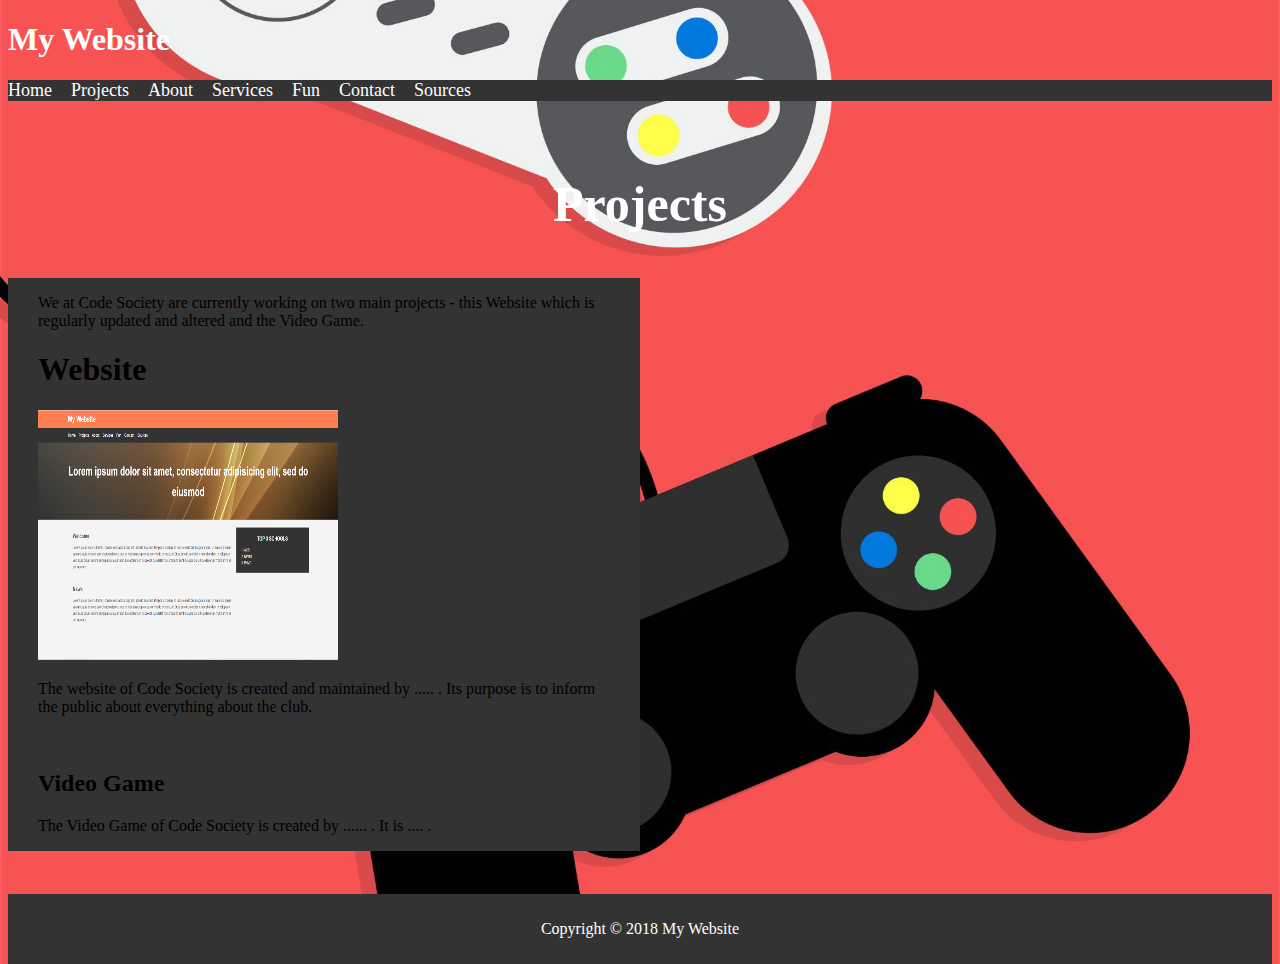
<file: CODESOCIETY.html>
<!DOCTYPE html>
<html>
<head>
	<title>My Website</title>
	<meta charset="UTF-8">
	<link rel="stylesheet" type="text/css" href="css/new2.css">
</head>
<body>
	<header id="main-header">
		<div class="container">
			<h1>My Website</h1>
		</div>
	</header>

	<nav id="navbar">
		<div class="container">
			<ul>
				<li><a href="#">Home</a></li>
				<li><a href="projects.html">Projects</a></li>
				<li><a href="#">About</a></li>
				<li><a href="#">Services</a></li>
				<li><a href="#">Fun</a></li>
				<li><a href="#">Contact</a></li>
				<li><a href="#">Sources</a></li>
			</ul>
		</div>
	</nav>
	<section id="showcase">
		<div class="container">
			<h1>Projects</h1>
		</div>
	</section>
	<div class="container">
		<section id="main">
			<p>We at Code Society are currently working on two main projects - this Website which is regularly updated and altered and the Video Game.</p>
			<h1>Website</h1>
			<img src="css/pic1.png" alt="website pic" width="300" height="250">
			<p>The website of Code Society is created and maintained by ..... . Its purpose is to inform the public about everything about the club.</p>
			<br> 
			<h2>Video Game</h2>
			<p>The Video Game of Code Society is created by ...... . It is .... .</p>	
		</section>
	</div>
	<footer id="main-footer">
		<p>Copyright &copy; 2018 My Website</p>
	</footer>
</body>
</html>
</file>
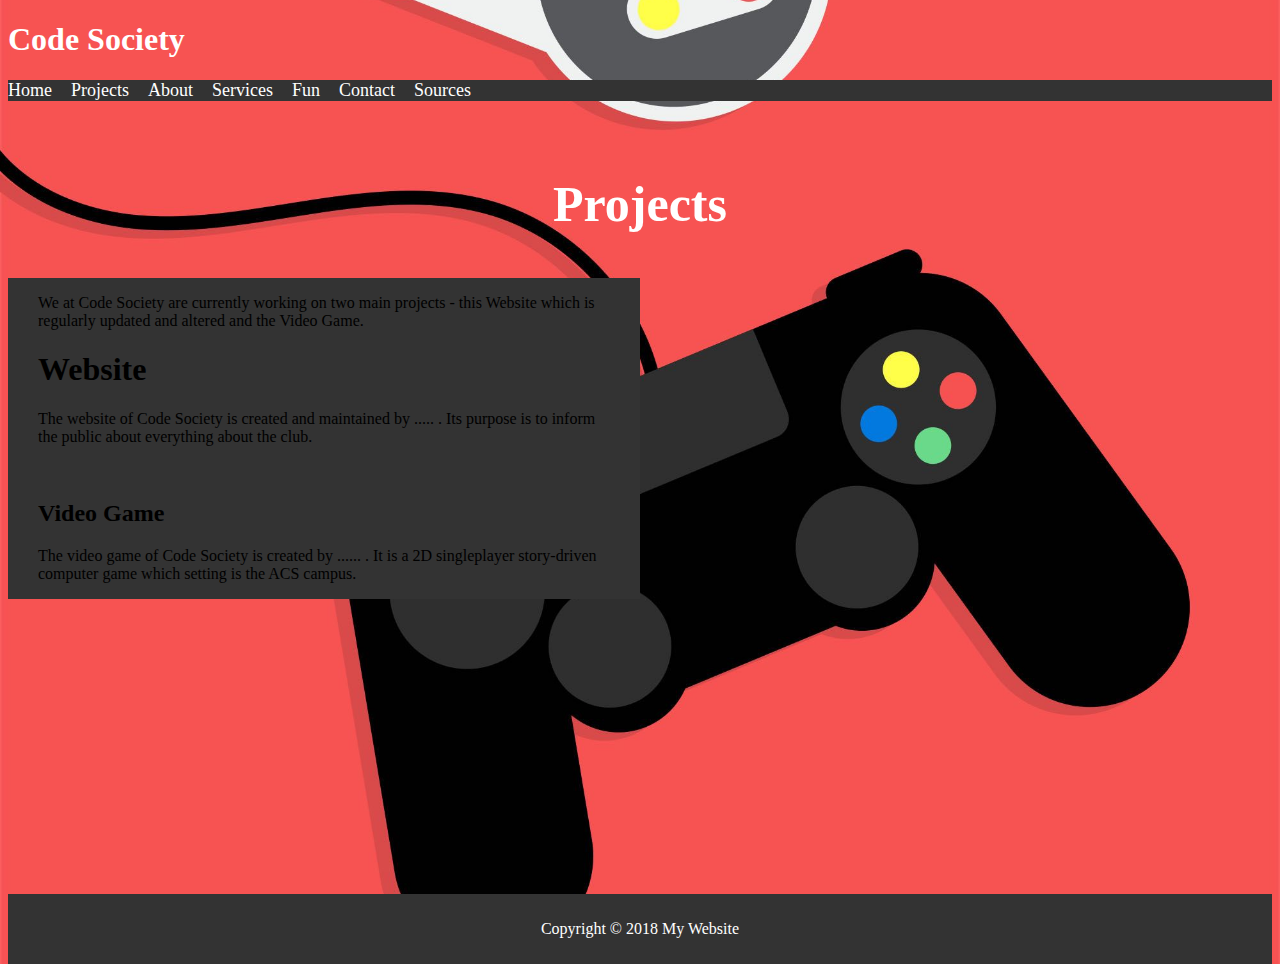
<file: PAGEPROJECTS.html>
<!DOCTYPE html>
<html>
<head>
	<title>My Website</title>
	<meta charset="UTF-8">
	<link rel="stylesheet" type="text/css" href="css/new2.css">
</head>
<body>
	<header id="main-header">
		<div class="container">
			<h1>Code Society</h1>
		</div>
	</header>
	<nav id="navbar" >
		<div class="container"> 
			<ul>
				<li><a href="#">Home</a></li>
				<li><a href="projects.html">Projects</a></li>
				<li><a href="#">About</a></li>
				<li><a href="#">Services</a></li>
				<li><a href="#">Fun</a></li>
				<li><a href="#">Contact</a></li>
				<li><a href="#">Sources</a></li>
			</ul>
		</div>
	</nav>
	<section id="showcase">
		<div class="container">
			<h1>Projects</h1>
		</div>
	</section>
	<div class="container">
		<section id="main">
			<p>We at Code Society are currently working on two main projects - this Website which is regularly updated and altered and the Video Game.</p>
			<h1>Website</h1>
			<p>The website of Code Society is created and maintained by ..... . Its purpose is to inform the public about everything about the club.</p>
			<br> 
			<h2>Video Game</h2>
			<p>The video game of Code Society is created by ...... . It is a 2D singleplayer story-driven computer game which setting is the ACS campus.</p>	
		</section>
	</div>
	<footer id="main-footer">
		<p>Copyright &copy; 2018 My Website</p>
	</footer>
</body>
</html>
</file>
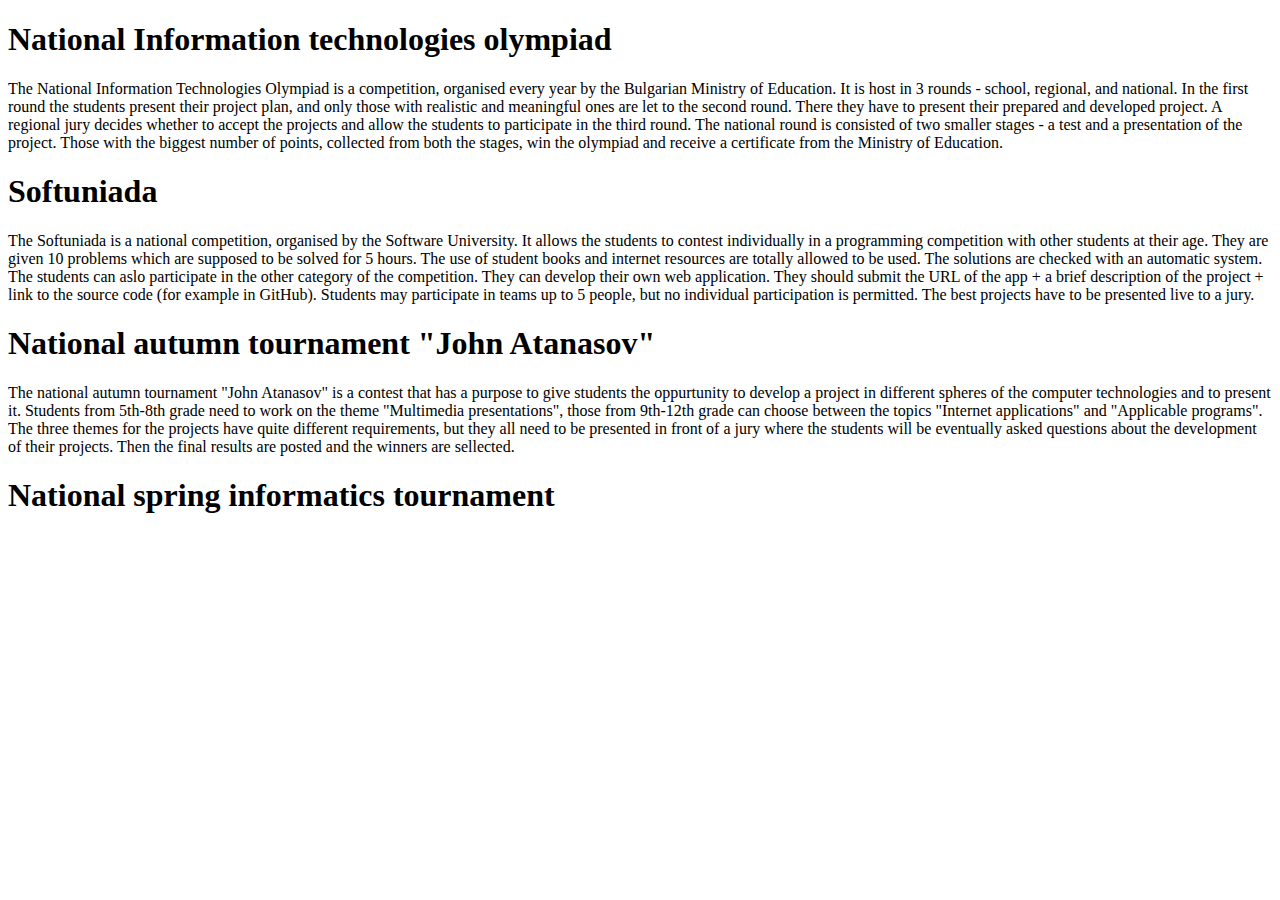
<file: website.html>
<!DOCTYPE html>
<html>
	<head>
		<title>Competitions</title>
	</head>

	<body>
		<h1>National Information technologies olympiad</h1>
        <p>The National Information Technologies Olympiad is a competition, organised every year by the Bulgarian Ministry of Education. It is host in 3 rounds - school, regional, and national. In the first round the students present their project plan, and only those with realistic and meaningful ones are let to the second round. There they have to present their prepared and developed project. A regional jury decides whether to accept the projects and allow the students to participate in the third round. The national round is consisted of two smaller stages - a test and a presentation of the project. Those with the biggest number of points, collected from both the stages, win the olympiad and receive a certificate from the Ministry of Education.</p>
        <h1>Softuniada</h1>
        <p>The Softuniada is a national competition, organised by the Software University. It allows the students to contest individually in a programming competition with other students at their age. They are given 10 problems which are supposed to be solved for 5 hours. The use of student books and internet resources are totally allowed to be used. The solutions are checked with an automatic system. The students can aslo participate in the other category of the competition. They can develop their own web application. They should submit the URL of the app + a brief description of the project + link to the source code (for example in GitHub). Students may participate in teams up to 5 people, but no individual participation is permitted. The best projects have to be presented live to a jury.
        <h1>National autumn tournament "John Atanasov"</h1>
        <p>The national autumn tournament "John Atanasov" is a contest that has a purpose to give students the oppurtunity to develop a project in different spheres of the computer technologies and to present it. Students from 5th-8th grade need to work on the theme "Multimedia presentations", those from 9th-12th grade can choose between the topics "Internet applications" and "Applicable programs". The three themes for the projects have quite different requirements, but they all need to be presented in front of a jury where the students will be eventually asked questions about the development of their projects. Then the final results are posted and the winners are sellected.</p>
        <h1>National spring informatics tournament</h1>
        <p></p>

	</body>

</html>
</file>
<file: css/new2.css>
body{
  background-image: url("pic2.jpg"); 
  height: 400px; 
  background-position: center;
  background-repeat: no-repeat; 
  background-size: cover; 
}
	background-color:#f4f4f4;
	color:#555;
	font-family:Arial, Helvetica, sans-serif;
	font-size:16px;
	line-height:1.6em;
	margin:0;
}

.container{
	width:80%;
	margin:auto;
	overflow:hidden;
}

#main-header{
	color:#fff;
	min-height:20px;
}

#navbar{
	background-color:#333;
	color:#fff;
}

#navbar ul{
	padding:0;
	list-style: none;
}

#navbar li{
	display:inline;
}

#navbar a{
	color:#fff;
	text-decoration: none;
	font-size:18px;
	padding-right:15px;
}

#showcase{
	background-position:center ;
	min-height:100px;
	margin-bottom:30px;
	text-align: center;
}

#showcase h1{
	color:#fff;
	font-size:50px;
	line-height: 1.6em;
	padding-top:30px;
}

#main{
	background-color:#333;
	float:left;
	width:50%;
	padding:0 30px;
	box-sizing: border-box;
}

#sidebar{
	float:right;
	width:30%;
	background: #333;
	color:#fff;
	padding:10px;
	box-sizing: border-box;
}

#main-footer{
	background: #333;
	color:#fff;
	text-align: center;
	padding:10px;
	margin-top:650px;
}

@media(max-width:600px){
	#main{
		width:100%;
		float:none;
	}

	#sidebar{
		width:100%;
		float:none;
	}
}
</file>
